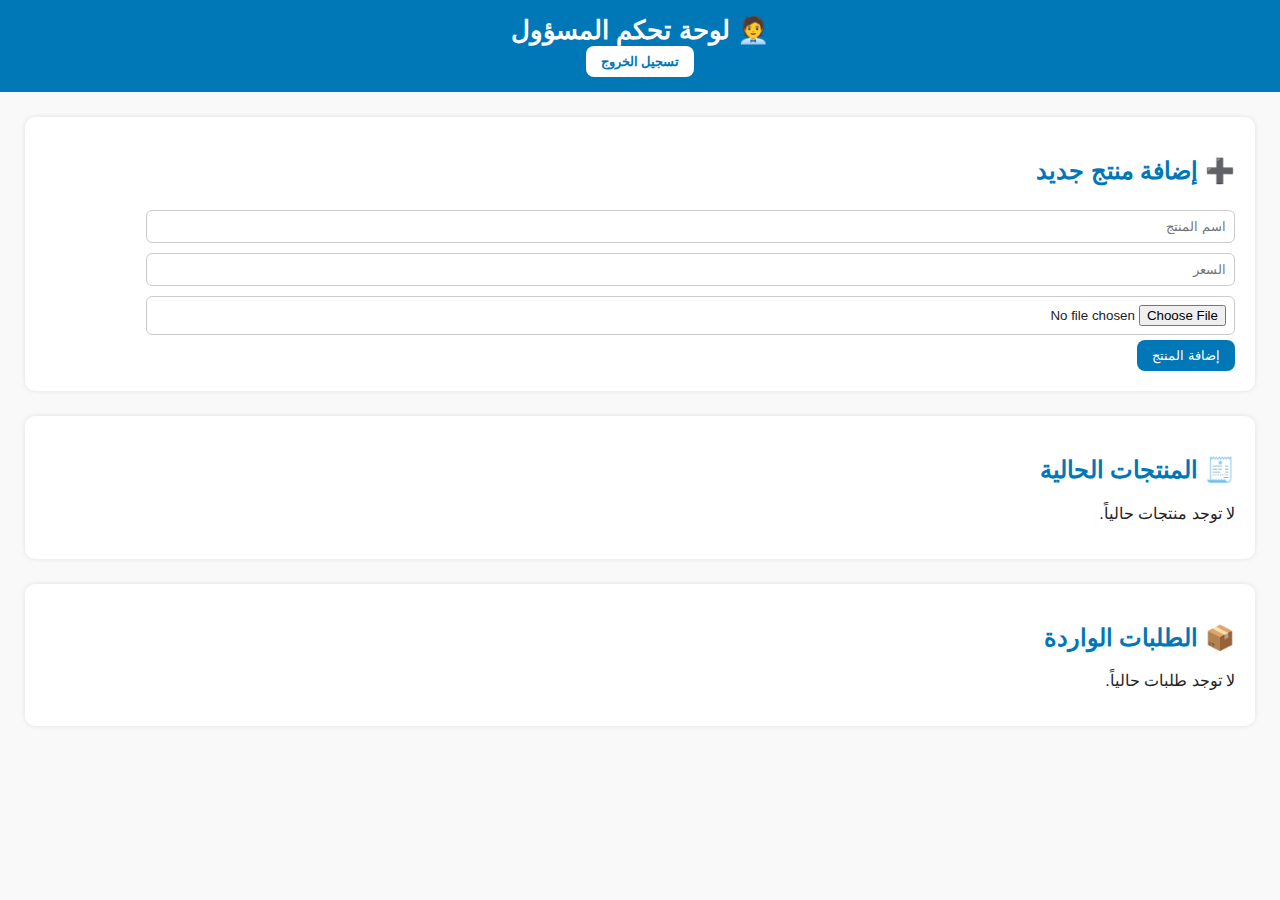
<file: admin.html>
<!DOCTYPE html>
<html lang="ar" dir="rtl">
<head>
  <meta charset="UTF-8">
  <title>لوحة المسؤول - متجري</title>
  <link rel="stylesheet" href="style.css">
</head>
<body>
  <header>
    <h1>🧑‍💼 لوحة تحكم المسؤول</h1>
    <button onclick="logout()">تسجيل الخروج</button>
  </header>

  <!-- إضافة منتج جديد -->
  <section class="admin-section">
    <h2>➕ إضافة منتج جديد</h2>
    <input type="text" id="prodName" placeholder="اسم المنتج">
    <input type="number" id="prodPrice" placeholder="السعر">
    <input type="file" id="prodImage" accept="image/*">
    <button onclick="addProduct()">إضافة المنتج</button>
  </section>

  <!-- قائمة المنتجات -->
  <section class="admin-section">
    <h2>🧾 المنتجات الحالية</h2>
    <div id="admin-products"></div>
  </section>

  <!-- الطلبات -->
  <section class="admin-section">
    <h2>📦 الطلبات الواردة</h2>
    <div id="orders"></div>
  </section>

  <script>
    // عرض المنتجات الحالية
    function displayProducts() {
      const products = JSON.parse(localStorage.getItem("products")) || [];
      const div = document.getElementById("admin-products");
      div.innerHTML = "";

      if (products.length === 0) {
        div.innerHTML = "<p>لا توجد منتجات حالياً.</p>";
        return;
      }

      products.forEach((p, i) => {
        const prod = document.createElement("div");
        prod.className = "product";
        prod.innerHTML = `
          <img src="${p.image}" alt="${p.name}">
          <h3>${p.name}</h3>
          <p>${p.price} جنيه</p>
          <button onclick="deleteProduct(${i})">🗑️ حذف المنتج</button>
        `;
        div.appendChild(prod);
      });
    }

    // إضافة منتج جديد
    function addProduct() {
      const name = document.getElementById("prodName").value.trim();
      const price = parseFloat(document.getElementById("prodPrice").value);
      const imageInput = document.getElementById("prodImage");

      if (!name || !price || !imageInput.files[0]) {
        alert("من فضلك املأ جميع الحقول");
        return;
      }

      const reader = new FileReader();
      reader.onload = function (e) {
        const newProduct = { name, price, image: e.target.result };
        let products = JSON.parse(localStorage.getItem("products")) || [];
        products.push(newProduct);
        localStorage.setItem("products", JSON.stringify(products));

        alert("✅ تمت إضافة المنتج بنجاح");
        displayProducts();
        imageInput.value = "";
        document.getElementById("prodName").value = "";
        document.getElementById("prodPrice").value = "";
      };
      reader.readAsDataURL(imageInput.files[0]);
    }

    // حذف منتج
    function deleteProduct(index) {
      let products = JSON.parse(localStorage.getItem("products")) || [];
      products.splice(index, 1);
      localStorage.setItem("products", JSON.stringify(products));
      displayProducts();
    }

    // عرض الطلبات
    function displayOrders() {
      const orders = JSON.parse(localStorage.getItem("orders")) || [];
      const div = document.getElementById("orders");
      div.innerHTML = "";

      if (orders.length === 0) {
        div.innerHTML = "<p>لا توجد طلبات حالياً.</p>";
        return;
      }

      orders.forEach((order, i) => {
        const ord = document.createElement("div");
        ord.className = "order";
        let itemsList = "";
        order.items.forEach(item => {
          itemsList += `<li>${item.name} - ${item.price} جنيه</li>`;
        });

        ord.innerHTML = `
          <h3>👤 ${order.userName}</h3>
          <p><strong>العنوان:</strong> ${order.address}</p>
          <p><strong>رقم الهاتف:</strong> ${order.phone}</p>
          <p><strong>الملاحظات:</strong> ${order.notes}</p>
          <p><strong>الإجمالي:</strong> ${order.total} جنيه</p>
          <p><strong>الموقع:</strong> ${order.location || "لم يحدد موقعاً"}</p>
          <ul>${itemsList}</ul>
          <button onclick="confirmOrder(${i})">✅ تأكيد الاستلام</button>
          <button onclick="deleteOrder(${i})">🗑️ حذف الطلب</button>
        `;
        div.appendChild(ord);
      });
    }

    // تأكيد استلام الطلب
    function confirmOrder(index) {
      let orders = JSON.parse(localStorage.getItem("orders")) || [];
      alert(`✅ تم تأكيد استلام طلب ${orders[index].userName}`);
      orders.splice(index, 1);
      localStorage.setItem("orders", JSON.stringify(orders));
      displayOrders();
    }

    // حذف الطلب
    function deleteOrder(index) {
      let orders = JSON.parse(localStorage.getItem("orders")) || [];
      orders.splice(index, 1);
      localStorage.setItem("orders", JSON.stringify(orders));
      displayOrders();
    }

    function logout() {
      window.location.href = "index.html";
    }

    // تحميل البيانات عند فتح الصفحة
    displayProducts();
    displayOrders();
  </script>
</body>
</html>
<!DOCTYPE html>
</file>
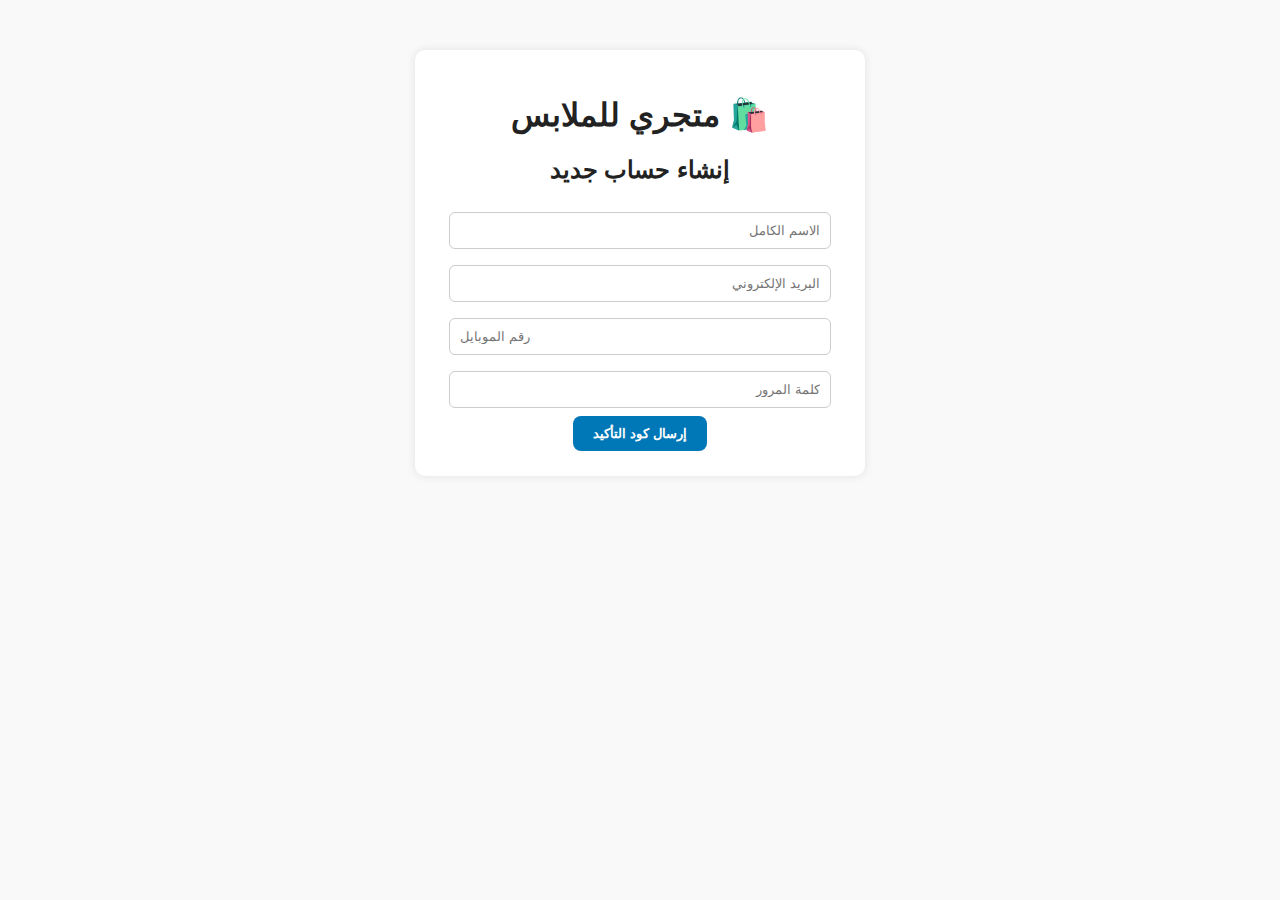
<file: login.html>
<!DOCTYPE html>
<html lang="ar" dir="rtl">
<head>
  <meta charset="UTF-8">
  <title>تسجيل الدخول - متجري</title>
  <link rel="stylesheet" href="style.css">
</head>
<body>
  <div class="login-container">
    <h1>🛍️ متجري للملابس</h1>

    <div id="register-section">
      <h2>إنشاء حساب جديد</h2>
      <input type="text" id="regName" placeholder="الاسم الكامل" required>
      <input type="email" id="regEmail" placeholder="البريد الإلكتروني" required>
      <input type="tel" id="regPhone" placeholder="رقم الموبايل" required>
      <input type="password" id="regPass" placeholder="كلمة المرور" required>
      <button onclick="sendCode()">إرسال كود التأكيد</button>
    </div>

    <div id="verify-section" style="display:none;">
      <h3>أدخل كود التأكيد الذي وصلك</h3>
      <input type="text" id="verifyCodeInput" placeholder="الكود">
      <button onclick="verifyCode()">تأكيد التسجيل</button>
    </div>

    <div id="login-section" style="display:none;">
      <h2>تسجيل الدخول</h2>
      <input type="email" id="loginEmail" placeholder="البريد الإلكتروني">
      <input type="password" id="loginPass" placeholder="كلمة المرور">
      <button onclick="login()">تسجيل الدخول</button>
    </div>
  </div>

  <script>
    let generatedCode = "";

    function sendCode() {
      const name = document.getElementById("regName").value.trim();
      const email = document.getElementById("regEmail").value.trim();
      const phone = document.getElementById("regPhone").value.trim();
      const pass = document.getElementById("regPass").value.trim();

      if (!name || !email || !phone || !pass) {
        alert("من فضلك املأ جميع البيانات");
        return;
      }

      generatedCode = Math.floor(1000 + Math.random() * 9000).toString();
      alert("كود التأكيد الخاص بك هو: " + generatedCode);

      document.getElementById("register-section").style.display = "none";
      document.getElementById("verify-section").style.display = "block";
    }

    function verifyCode() {
      const inputCode = document.getElementById("verifyCodeInput").value.trim();

      if (inputCode === generatedCode) {
        alert("تم تأكيد الحساب بنجاح ✅");
        const user = {
          name: document.getElementById("regName").value,
          email: document.getElementById("regEmail").value,
          phone: document.getElementById("regPhone").value,
          pass: document.getElementById("regPass").value
        };
        localStorage.setItem("user", JSON.stringify(user));

        document.getElementById("verify-section").style.display = "none";
        document.getElementById("login-section").style.display = "block";
      } else {
        alert("الكود غير صحيح ❌");
      }
    }

    function login() {
      const email = document.getElementById("loginEmail").value.trim();
      const pass = document.getElementById("loginPass").value.trim();
      const savedUser = JSON.parse(localStorage.getItem("user"));

      if (savedUser && email === savedUser.email && pass === savedUser.pass) {
        alert("تم تسجيل الدخول بنجاح 🎉");
        window.location.href = "market.html";
      } else {
        alert("بيانات الدخول غير صحيحة ❌");
      }
    }
  </script>
</body>
</html>
<!DOCTYPE html>
</file>
<file: style.css>
/* إعداد عام */
body {
  font-family: "Cairo", sans-serif;
  background: #f9f9f9;
  margin: 0;
  padding: 0;
  color: #222;
}

header {
  background: #0077b6;
  color: #fff;
  text-align: center;
  padding: 15px;
}

header h1 {
  margin: 0;
  font-size: 26px;
}

header button {
  background: #fff;
  color: #0077b6;
  border: none;
  padding: 8px 15px;
  border-radius: 8px;
  cursor: pointer;
  font-weight: bold;
}

header button:hover {
  background: #caf0f8;
}

/* صفحة تسجيل الدخول */
.login-container {
  max-width: 400px;
  margin: 50px auto;
  background: #fff;
  padding: 25px;
  border-radius: 10px;
  box-shadow: 0 0 10px rgba(0,0,0,0.1);
  text-align: center;
}

.login-container input {
  width: 90%;
  padding: 10px;
  margin: 8px 0;
  border: 1px solid #ccc;
  border-radius: 6px;
}

.login-container button {
  background: #0077b6;
  color: white;
  border: none;
  padding: 10px 20px;
  border-radius: 8px;
  font-weight: bold;
  cursor: pointer;
}

.login-container button:hover {
  background: #0096c7;
}

/* المنتجات */
.container {
  padding: 20px;
  text-align: center;
}

.container h2 {
  color: #0077b6;
}

#products {
  display: grid;
  grid-template-columns: repeat(auto-fit, minmax(200px, 1fr));
  gap: 15px;
  margin-top: 15px;
}

.product {
  background: #fff;
  border-radius: 10px;
  box-shadow: 0 0 5px rgba(0,0,0,0.1);
  padding: 10px;
}

.product img {
  width: 100%;
  height: 180px;
  object-fit: cover;
  border-radius: 10px;
}

.product h3 {
  margin: 10px 0 5px;
}

.product button {
  background: #0077b6;
  color: white;
  border: none;
  padding: 8px 12px;
  border-radius: 8px;
  cursor: pointer;
  font-weight: bold;
}

.product button:hover {
  background: #00b4d8;
}

/* السلة */
#cart {
  background: #fff;
  margin: 25px;
  padding: 20px;
  border-radius: 10px;
  box-shadow: 0 0 5px rgba(0,0,0,0.1);
}

#cart ul {
  list-style: none;
  padding: 0;
}

#cart li {
  background: #f1f1f1;
  margin: 5px 0;
  padding: 6px;
  border-radius: 5px;
}

#cart textarea, #cart input {
  width: 95%;
  padding: 8px;
  margin-top: 8px;
  border-radius: 6px;
  border: 1px solid #ccc;
}

#cart button {
  background: #0077b6;
  color: white;
  border: none;
  padding: 8px 15px;
  border-radius: 8px;
  margin-top: 10px;
  cursor: pointer;
}

#cart button:hover {
  background: #00b4d8;
}

/* لوحة المسؤول */
.admin-section {
  background: #fff;
  margin: 25px;
  padding: 20px;
  border-radius: 10px;
  box-shadow: 0 0 5px rgba(0,0,0,0.1);
}

.admin-section h2 {
  color: #0077b6;
}

.admin-section input {
  width: 90%;
  padding: 8px;
  margin: 5px 0;
  border-radius: 6px;
  border: 1px solid #ccc;
}

.admin-section button {
  background: #0077b6;
  color: white;
  border: none;
  padding: 8px 15px;
  border-radius: 8px;
  cursor: pointer;
}

.admin-section button:hover {
  background: #00b4d8;
}

/* الطلبات */
.order {
  border-bottom: 1px solid #ddd;
  padding: 10px 0;
}

.order button {
  margin-right: 10px;
}
.order button:hover {
  background: #00b4d8;
}
</file>
